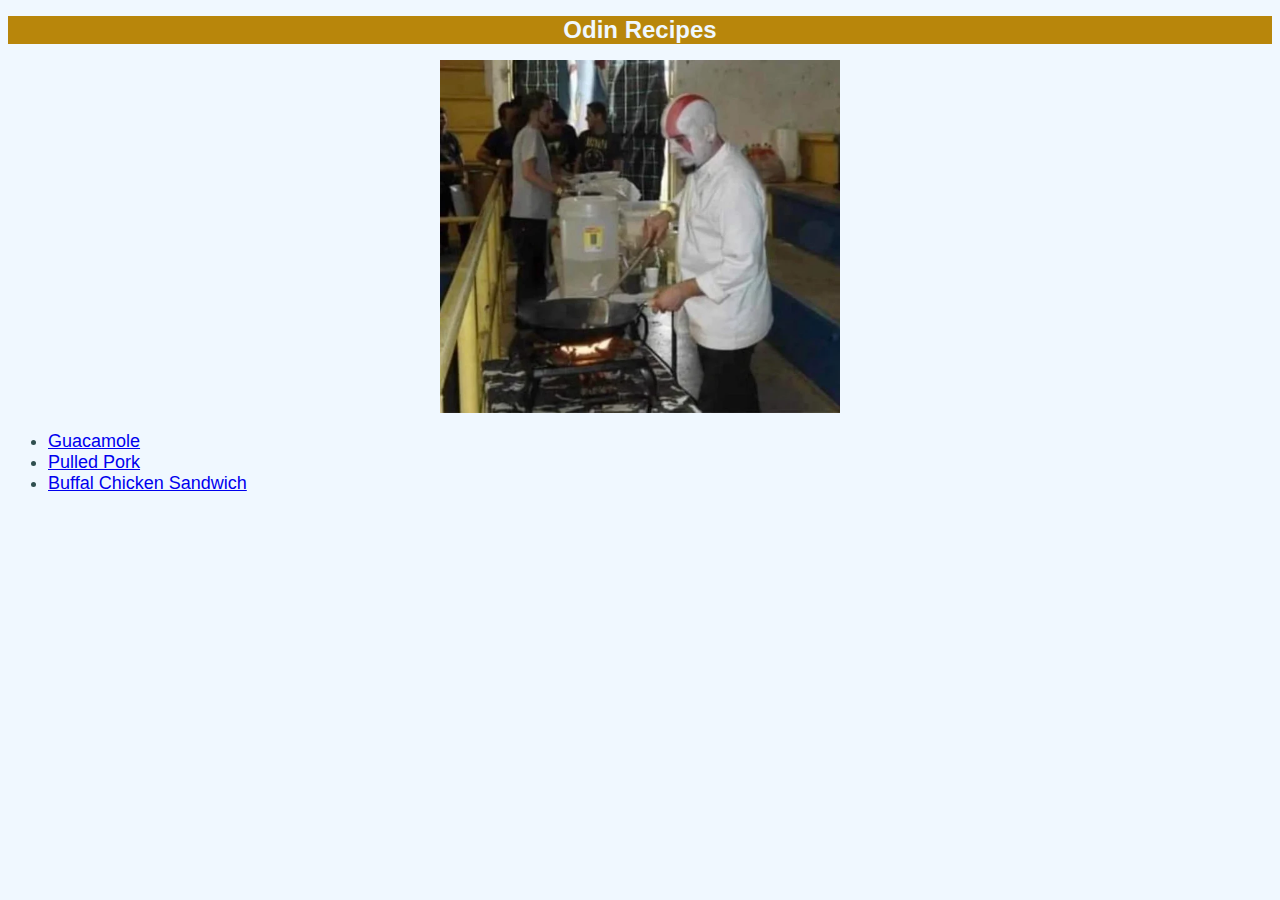
<file: index.html>
<!DOCTYPE html>

<html lang="en">
<head>
    <meta charset="UTF-8">
    <meta http-equiv="X-UA-Compatible" content="IE=edge">
    <meta name="viewport" content="width=device-width, initial-scale=1.0">
    <title>Odin Recipes Project</title>
    <link rel = "stylesheet" href="styles.css">
</head>
<body>
    <h1>Odin Recipes</h1>
    <img src="img/chefOfWar.webp">
    <ul>
        <li><a href="recipes/guac.html">Guacamole</a></li>
        <li><a href="recipes/pulledPork.html">Pulled Pork</a></li>
        <li><a href="recipes/buffaloChicken.html">Buffal Chicken Sandwich</a></li>

    </ul>
</body>
</html>
</file>
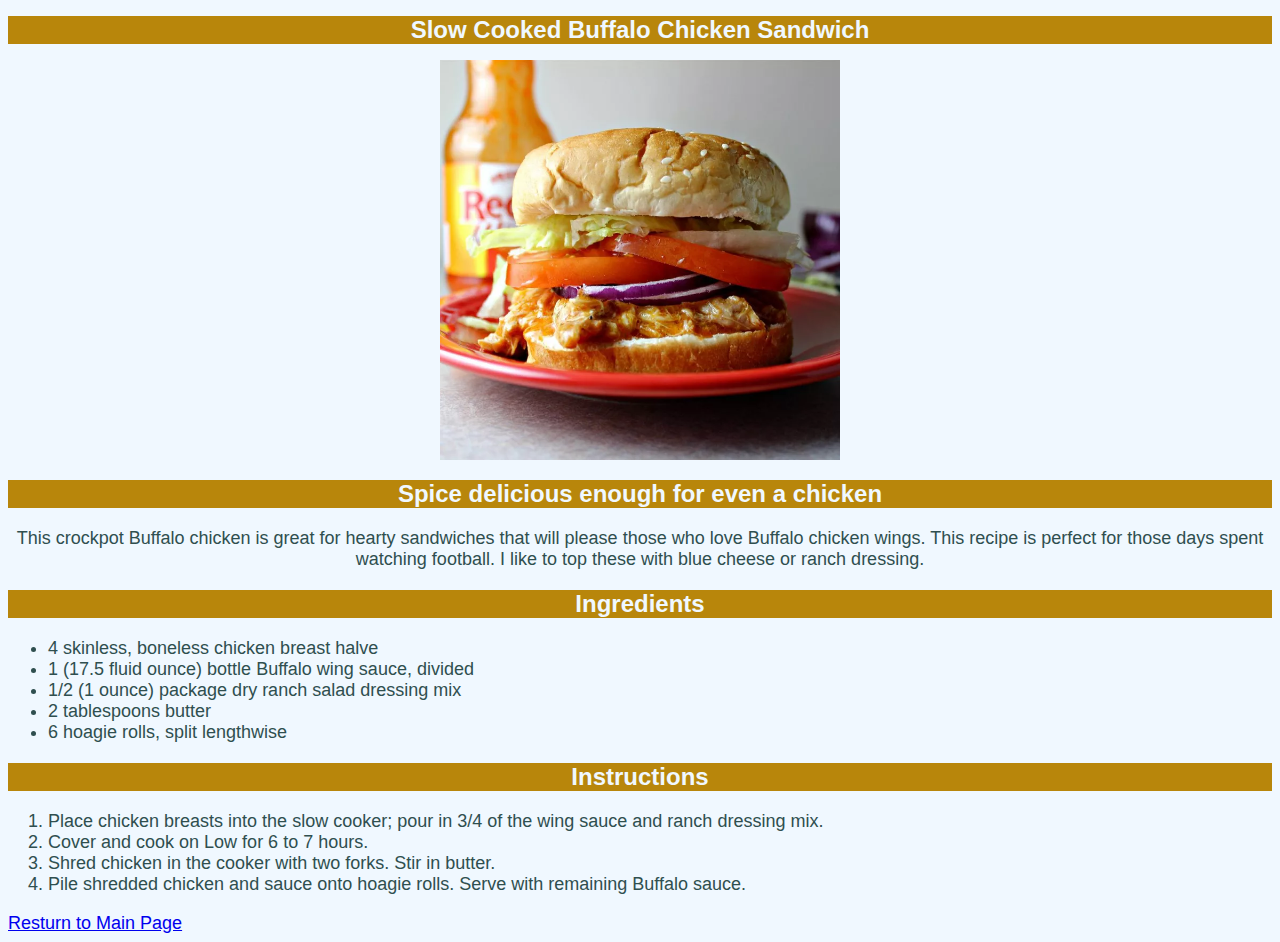
<file: recipes/buffaloChicken.html>
<!DOCTYPE html>
<html lang="en">

<head>
    <meta charset="UTF-8">
    <meta http-equiv="X-UA-Compatible" content="IE=edge">
    <meta name="viewport" content="width=device-width, initial-scale=1.0">
    <title>Slow Cooked Buffalo Chicken Sandwich</title>
    <link rel = "stylesheet" href="../styles.css">
</head>

<body>
    <h1>Slow Cooked Buffalo Chicken Sandwich</h1>
    <img src="../img/buffChicken.webp" alt="finished buffalo chicken sandwich">
    <h2>Spice delicious enough for even a chicken</h2>
    <p>
        This crockpot Buffalo chicken is great for hearty sandwiches that will please those who love Buffalo chicken
        wings. This recipe is perfect for those days spent watching football. I like to top these with blue cheese or
        ranch dressing.
    </p>
    <h2>Ingredients</h2>
    <ul>
        <li>4 skinless, boneless chicken breast halve</li>
        <li>1 (17.5 fluid ounce) bottle Buffalo wing sauce, divided</li>
        <li>1/2 (1 ounce) package dry ranch salad dressing mix</li>
        <li>2 tablespoons butter</li>
        <li>6 hoagie rolls, split lengthwise</li>
    </ul>
    <h2>Instructions</h2>
    <ol>
        <li>Place chicken breasts into the slow cooker; pour in 3/4 of the wing sauce and ranch dressing mix.</li>
        <li>Cover and cook on Low for 6 to 7 hours.</li>
        <li>Shred chicken in the cooker with two forks. Stir in butter.</li>
        <li>Pile shredded chicken and sauce onto hoagie rolls. Serve with remaining Buffalo sauce.</li>
    </ol>

</body>

<a href="../index.html">Resturn to Main Page</a>

</html>
</file>
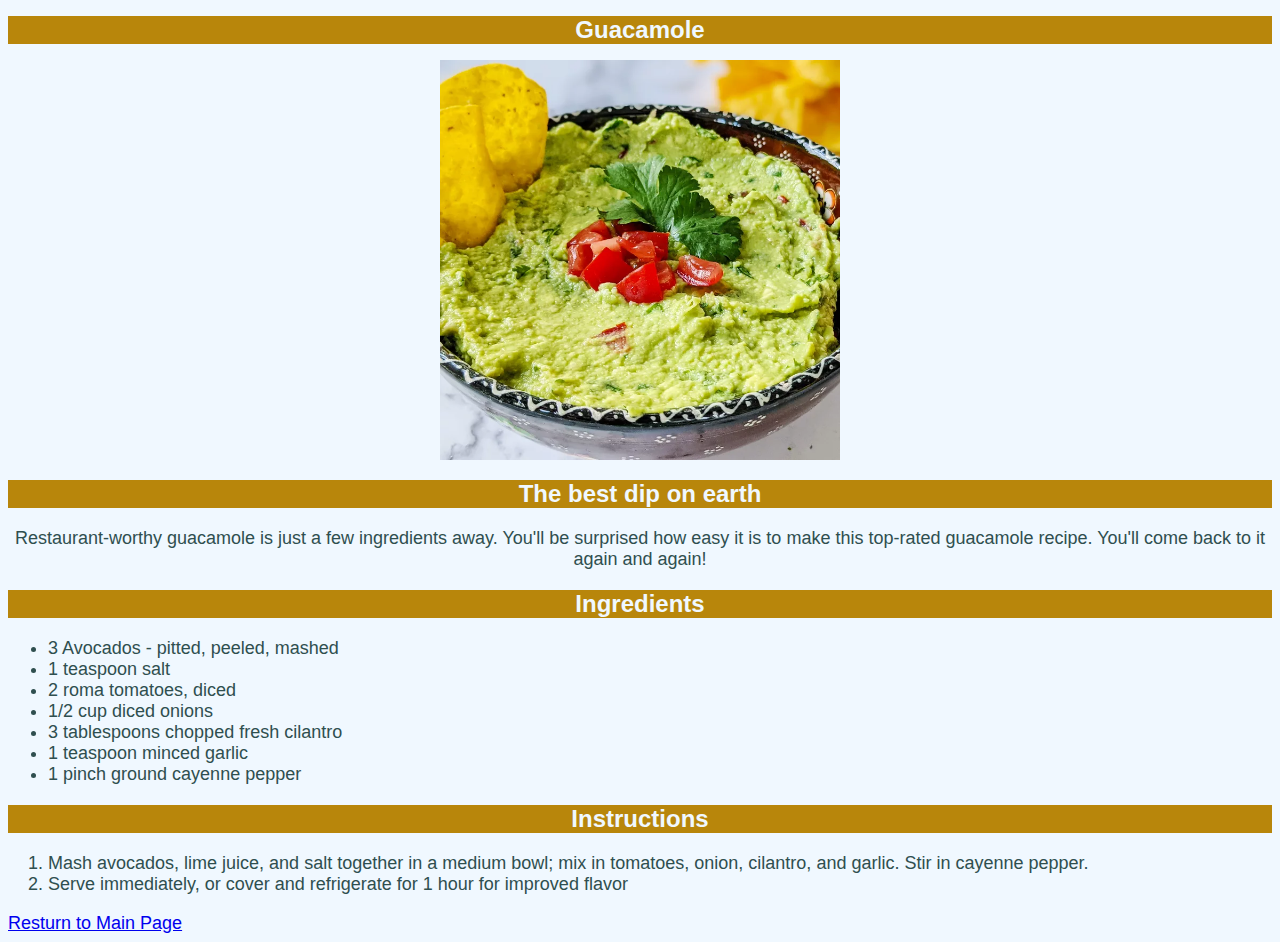
<file: recipes/guac.html>
<!DOCTYPE html>
<html lang="en">

<head>
    <meta charset="UTF-8">
    <meta http-equiv="X-UA-Compatible" content="IE=edge">
    <meta name="viewport" content="width=device-width, initial-scale=1.0">
    <link rel = "stylesheet" href="../styles.css">
    <title>GUAC BABY</title>
</head>

<body>
    <h1>Guacamole</h1>
    <img src="../img/guacamole.webp" alt="a picture of finished guacamole">
    <h2>The best dip on earth</h2>
    <p>
        Restaurant-worthy guacamole is just a few ingredients away. You'll be surprised how easy it is to make this
        top-rated guacamole recipe. You'll come back to it again and again!
    </p>
    <h2>Ingredients</h2>
    <ul>
        <li>3 Avocados - pitted, peeled, mashed</li>
        <li>1 teaspoon salt</li>
        <li>2 roma tomatoes, diced</li>
        <li>1/2 cup diced onions</li>
        <li>3 tablespoons chopped fresh cilantro</li>
        <li>1 teaspoon minced garlic</li>
        <li>1 pinch ground cayenne pepper</li>
    </ul>
    <h2>Instructions</h2>
    <ol>
        <li>Mash avocados, lime juice, and salt together in a medium bowl; mix in tomatoes, onion, cilantro, and garlic.
            Stir in cayenne pepper.</li>
        <li>Serve immediately, or cover and refrigerate for 1 hour for improved flavor</li>
    </ol>
</body>

<a href="../index.html">Resturn to Main Page</a>

</html>
</file>
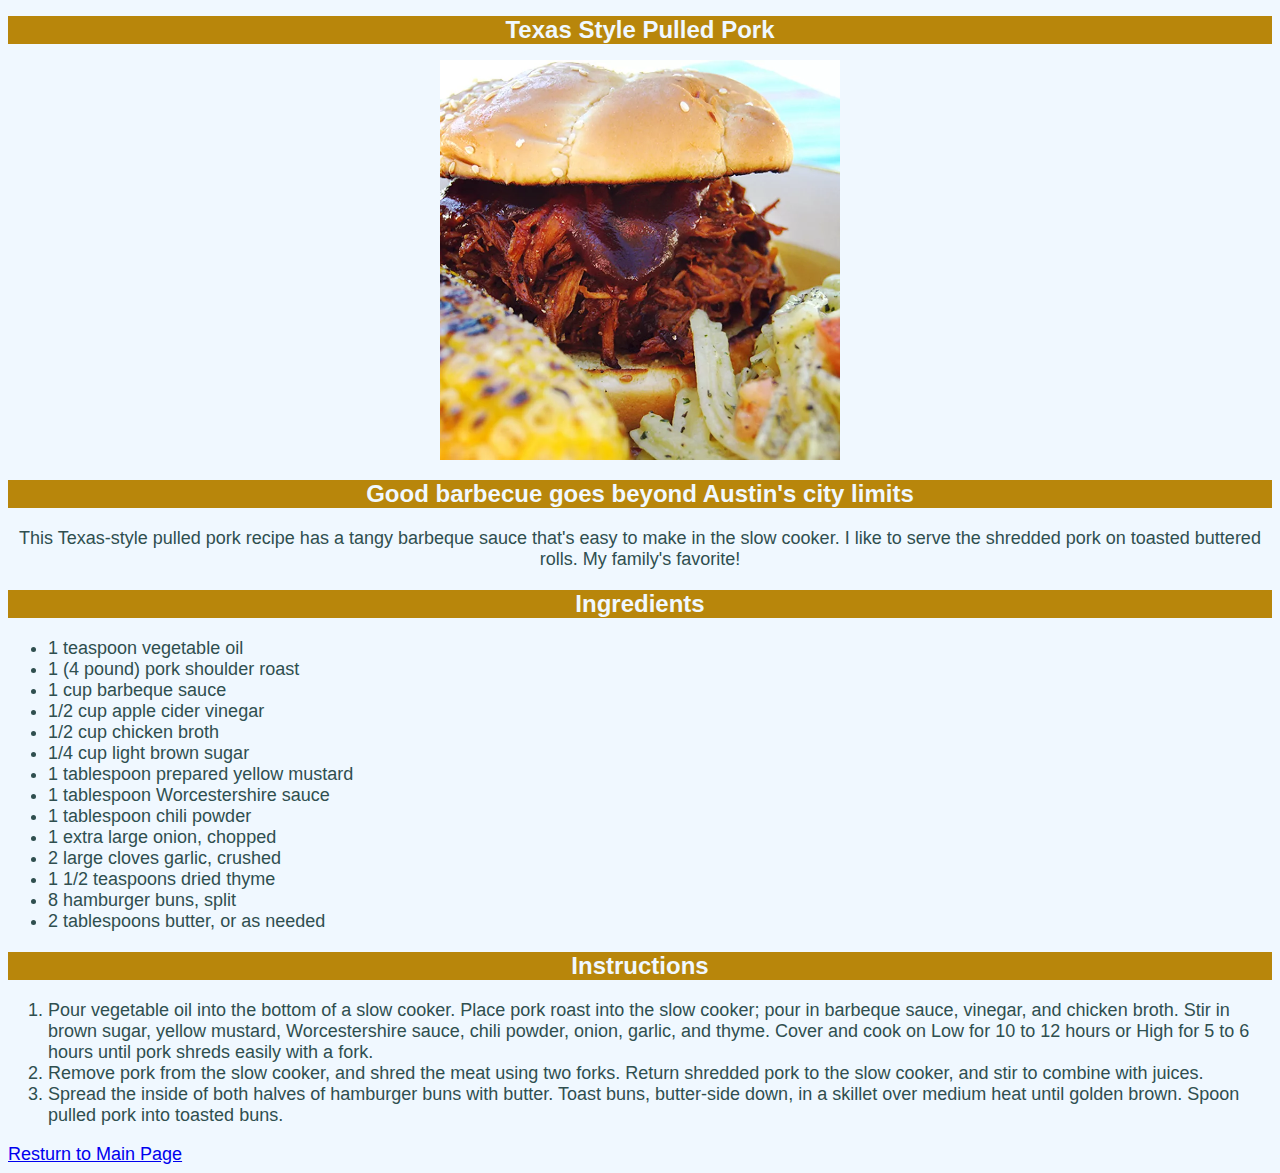
<file: recipes/pulledPork.html>
<!DOCTYPE html>
<html lang="en">

<head>
    <meta charset="UTF-8">
    <meta http-equiv="X-UA-Compatible" content="IE=edge">
    <meta name="viewport" content="width=device-width, initial-scale=1.0">
    <title>Texas Style Pulled Pork</title>
    <link rel = "stylesheet" href="../styles.css">
</head>

<body>
    <h1>Texas Style Pulled Pork</h1>
    <img src="../img/pulledPork.webp" alt="a finished pulled pork sandwich">
    <h2>Good barbecue goes beyond Austin's city limits</h2>
    <p>
        This Texas-style pulled pork recipe has a tangy barbeque sauce that's easy to make in the slow cooker. I like to
        serve the shredded pork on toasted buttered rolls. My family's favorite!
    </p>
    <h2>Ingredients</h2>
    <ul>
        <li>1 teaspoon vegetable oil</li>
        <li>1 (4 pound) pork shoulder roast </li>
        <li>1 cup barbeque sauce</li>
        <li>1/2 cup apple cider vinegar</li>
        <li>1/2 cup chicken broth</li>
        <li>1/4 cup light brown sugar</li>
        <li>1 tablespoon prepared yellow mustard</li>
        <li>1 tablespoon Worcestershire sauce</li>
        <li>1 tablespoon chili powder</li>
        <li>1 extra large onion, chopped</li>
        <li>2 large cloves garlic, crushed</li>
        <li>1 1/2 teaspoons dried thyme</li>
        <li>8 hamburger buns, split</li>
        <li>2 tablespoons butter, or as needed</li>
    </ul>
    <h2>Instructions</h2>
    <ol>
        <li>Pour vegetable oil into the bottom of a slow cooker. Place pork roast into the slow cooker; pour in barbeque
            sauce, vinegar, and chicken broth. Stir in brown sugar, yellow mustard, Worcestershire sauce, chili powder,
            onion, garlic, and thyme. Cover and cook on Low for 10 to 12 hours or High for 5 to 6 hours until pork
            shreds easily with a fork.</li>
        <li>Remove pork from the slow cooker, and shred the meat using two forks. Return shredded pork to the slow
            cooker, and stir to combine with juices.</li>
        <li>Spread the inside of both halves of hamburger buns with butter. Toast buns, butter-side down, in a skillet
            over medium heat until golden brown. Spoon pulled pork into toasted buns.</li>
    </ol>

</body>

<a href="../index.html">Resturn to Main Page</a>

</html>
</file>
<file: styles.css>
h1, h2 {
    background-color: darkgoldenrod;
    font-size: x-large;
    color: aliceblue;
    font-family: Arial, Helvetica, sans-serif;
    text-align: center;
}
body {
    background-color: aliceblue;
    font-family: Arial, Helvetica, sans-serif;
    color: darkslategray;
    font-size: large;
}
p {
    text-align: center;
}
img {
    height: auto;
    width: 400px;
    display: block;
    margin-left: auto;
    margin-right: auto;
}
</file>
